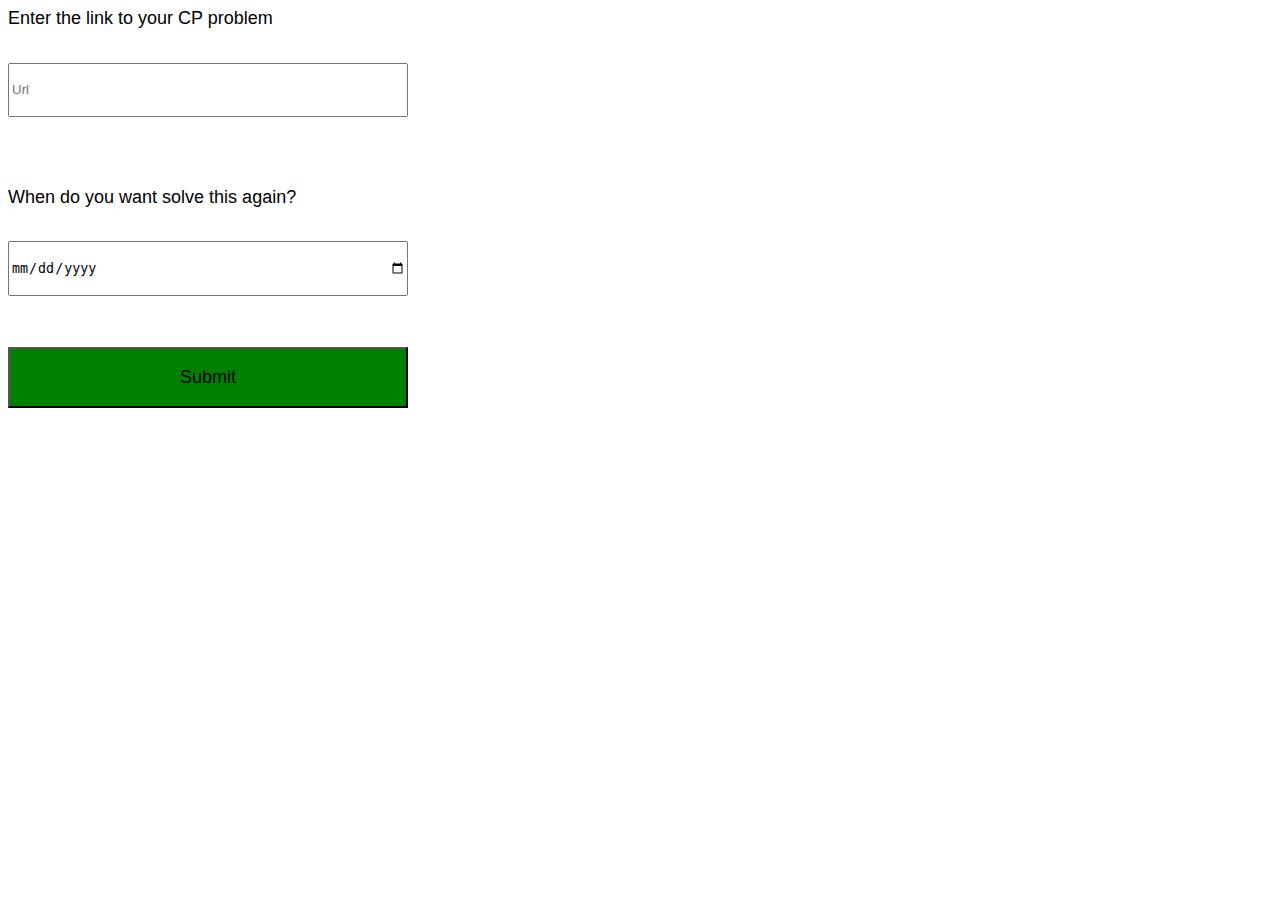
<file: frontend/index.html>
<!DOCTYPE html>
<html lang="en">

<head>
    <meta charset="UTF-8">
    <meta http-equiv="X-UA-Compatible" content="IE=edge">
    <meta name="viewport" content="width=device-width, initial-scale=1.0">
    <title>Document</title>
    <link rel='stylesheet' href="style.css">
</head>

<body>
    <form action="/" method="post" class="container">



        <tr class="row">
            <label for="url">Enter the link to your CP problem</label>
            <input name="url1" type="url" placeholder="Url" id="url">
        </tr>
        <br>
        <br>
        <tr class="row">
            <label for="date">When do you want solve this again?</label>
            <input type="date" name="data1" id="date">
        </tr>
        <br>
        <button type="submit" name="submit1" id="submit">Submit</button>


    </form>
    <script src="main.js"></script>
</body>

</html>
</file>
<file: frontend/style.css>
.container {
    width: 400px;
    height: 400px;
    border-collapse: collapse;
    display: grid;
}

label {
    font-size: large;
    font-family: Verdana, Geneva, Tahoma, sans-serif;
}

#submit {
    font-size: large;
    font-family: Verdana, Geneva, Tahoma, sans-serif;
    background-color: green;
}
</file>
